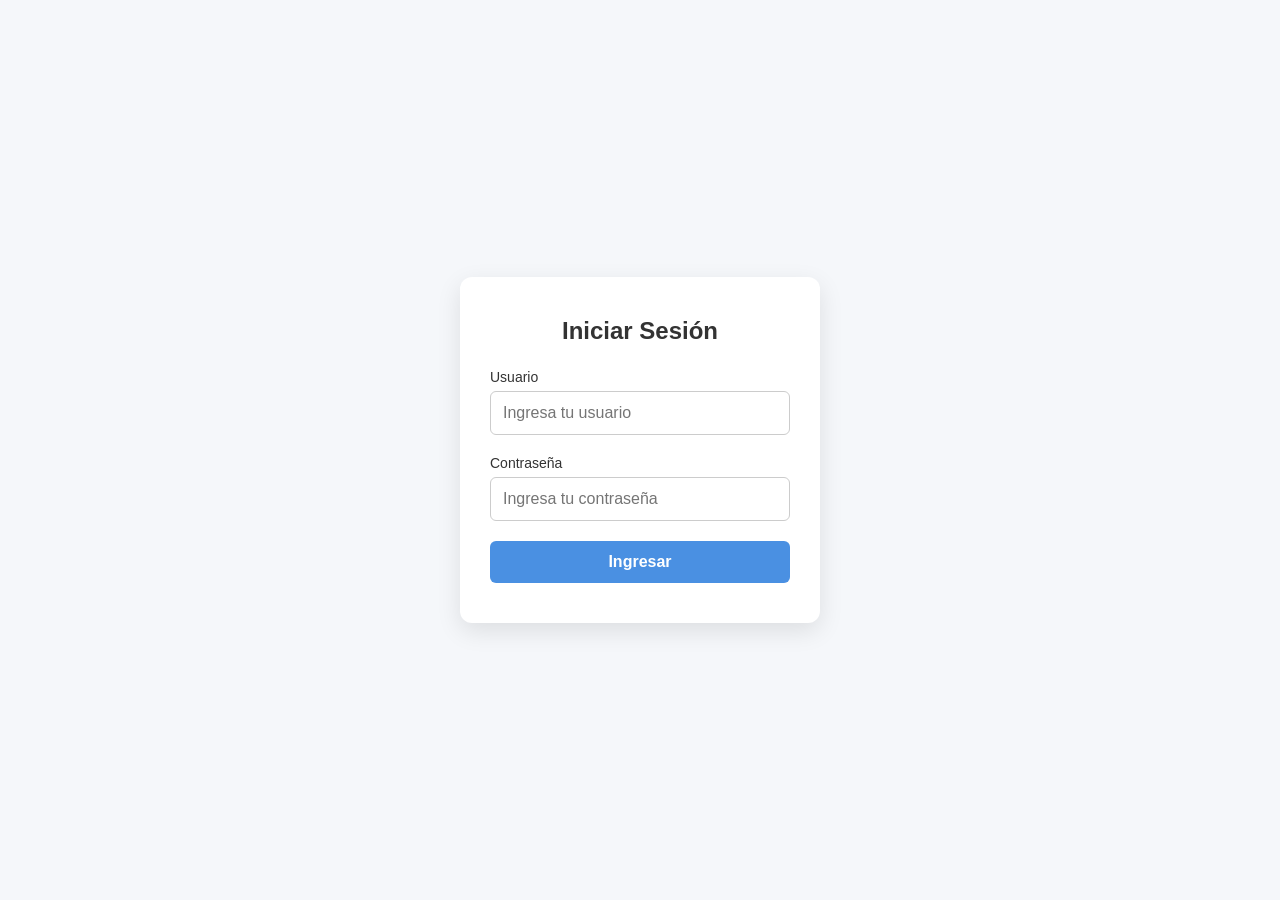
<file: fronted/index.html>
<!DOCTYPE html>
<html lang="es">
<head>
    <meta charset="UTF-8">
    <meta name="viewport" content="width=device-width, initial-scale=1.0">
    <title>Sistema de Autenticación de Dos Factores</title>
    <link rel="stylesheet" href="styles.css">
</head>
<body>
    <div class="login-container">
        <div id="login-card" class="card">
            <h2>Iniciar Sesión</h2>
            <form id="login-form">
                <div class="input-group">
                    <label for="username">Usuario</label>
                    <input type="text" id="username" required placeholder="Ingresa tu usuario">
                </div>
                <div class="input-group">
                    <label for="password">Contraseña</label>
                    <input type="password" id="password" required placeholder="Ingresa tu contraseña">
                </div>
                <button type="submit" class="btn">Ingresar</button>
            </form>
        </div>

        <div id="status-card" class="card hidden">
            <h2>Verificación en Dos Pasos</h2>
            <p>Por favor, abre la aplicación en tu teléfono móvil para autorizar el acceso.</p>
            
            <div class="spinner-container">
                <div id="loading-spinner" class="spinner"></div>
                <div id="status-icon" class="status-icon"></div>
            </div>
            
            <p id="status-message" class="status-text text-pending">Esperando aprobación móvil...</p>
        </div>
    </div>

    <script src="script.js"></script>
</body>
</html>
</file>
<file: fronted/styles.css>
:root {
    --primary-color: #4a90e2;
    --success-color: #2ecc71;
    --danger-color: #e74c3c;
    --bg-color: #f5f7fa;
    --card-bg: #ffffff;
    --text-color: #333333;
}

* {
    box-sizing: border-box;
    margin: 0;
    padding: 0;
    font-family: 'Segoe UI', Tahoma, Geneva, Verdana, sans-serif;
}

body {
    background-color: var(--bg-color);
    display: flex;
    justify-content: center;
    align-items: center;
    height: 100vh;
    color: var(--text-color);
}

.login-container {
    width: 100%;
    max-width: 400px;
    padding: 20px;
}

.card {
    background: var(--card-bg);
    padding: 40px 30px;
    border-radius: 12px;
    box-shadow: 0 8px 24px rgba(0, 0, 0, 0.1);
    text-align: center;
    transition: all 0.3s ease;
}

.hidden {
    display: none !important;
}

h2 {
    margin-bottom: 24px;
    font-weight: 600;
}

.input-group {
    margin-bottom: 20px;
    text-align: left;
}

label {
    display: block;
    margin-bottom: 6px;
    font-size: 14px;
    font-weight: 500;
}

input {
    width: 100%;
    padding: 12px;
    border: 1px solid #ccc;
    border-radius: 6px;
    font-size: 16px;
    outline: none;
    transition: border-color 0.2s;
}

input:focus {
    border-color: var(--primary-color);
}

.btn {
    width: 100%;
    padding: 12px;
    background-color: var(--primary-color);
    color: white;
    border: none;
    border-radius: 6px;
    font-size: 16px;
    font-weight: 600;
    cursor: pointer;
    transition: background-color 0.2s;
}

.btn:hover {
    background-color: #357abd;
}

/* Spinner y Estados de Animación */
.spinner-container {
    margin: 30px auto;
    position: relative;
    width: 60px;
    height: 60px;
}

.spinner {
    border: 6px solid #f3f3f3;
    border-top: 6px solid var(--primary-color);
    border-radius: 50%;
    width: 60px;
    height: 60px;
    animation: spin 1s linear infinite;
}

@keyframes spin {
    0% { transform: rotate(0deg); }
    100% { transform: rotate(360deg); }
}

.status-text {
    font-weight: 600;
    font-size: 16px;
    margin-top: 15px;
}

.text-pending { color: var(--primary-color); }
.text-approved { color: var(--success-color); }
.text-denied { color: var(--danger-color); }
</file>
